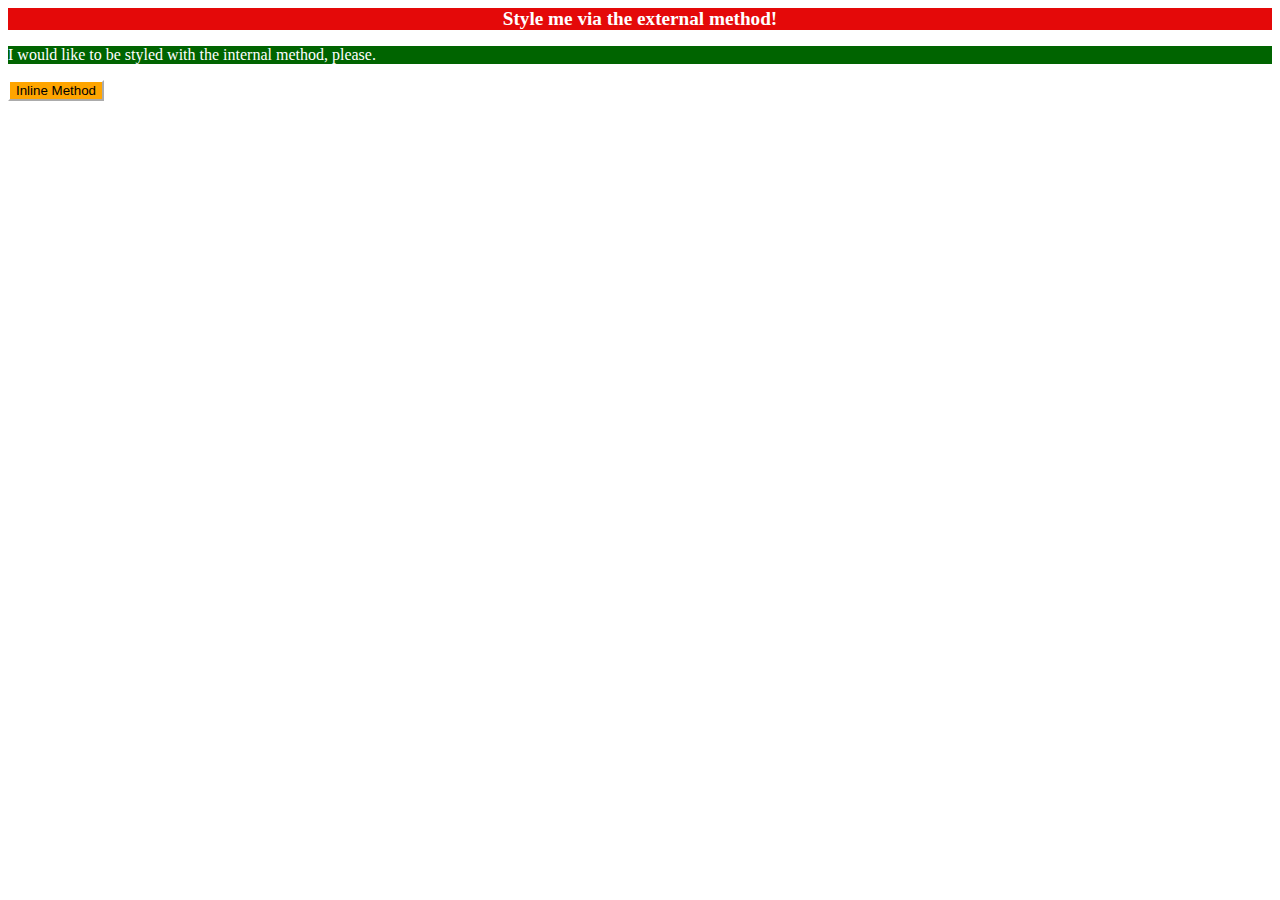
<file: foundations/01-css-methods/index.html>
<!DOCTYPE html>
<html lang="en">

<head>
  <meta charset="UTF-8">
  <meta http-equiv="X-UA-Compatible" content="IE=edge">
  <meta name="viewport" content="width=device-width, initial-scale=1.0">
  <title>Methods for Adding CSS</title>
  <link rel="stylesheet" href="styles.css">
  <style>
    p {
      background-color: darkgreen;
      color: white;
    }
  </style>
</head>

<body>
  <div>Style me via the external method!</div>
  <p>I would like to be styled with the internal method, please.</p>
  <button style="background-color: orange; border-color: white;">Inline Method</button>
</body>

</html>
</file>
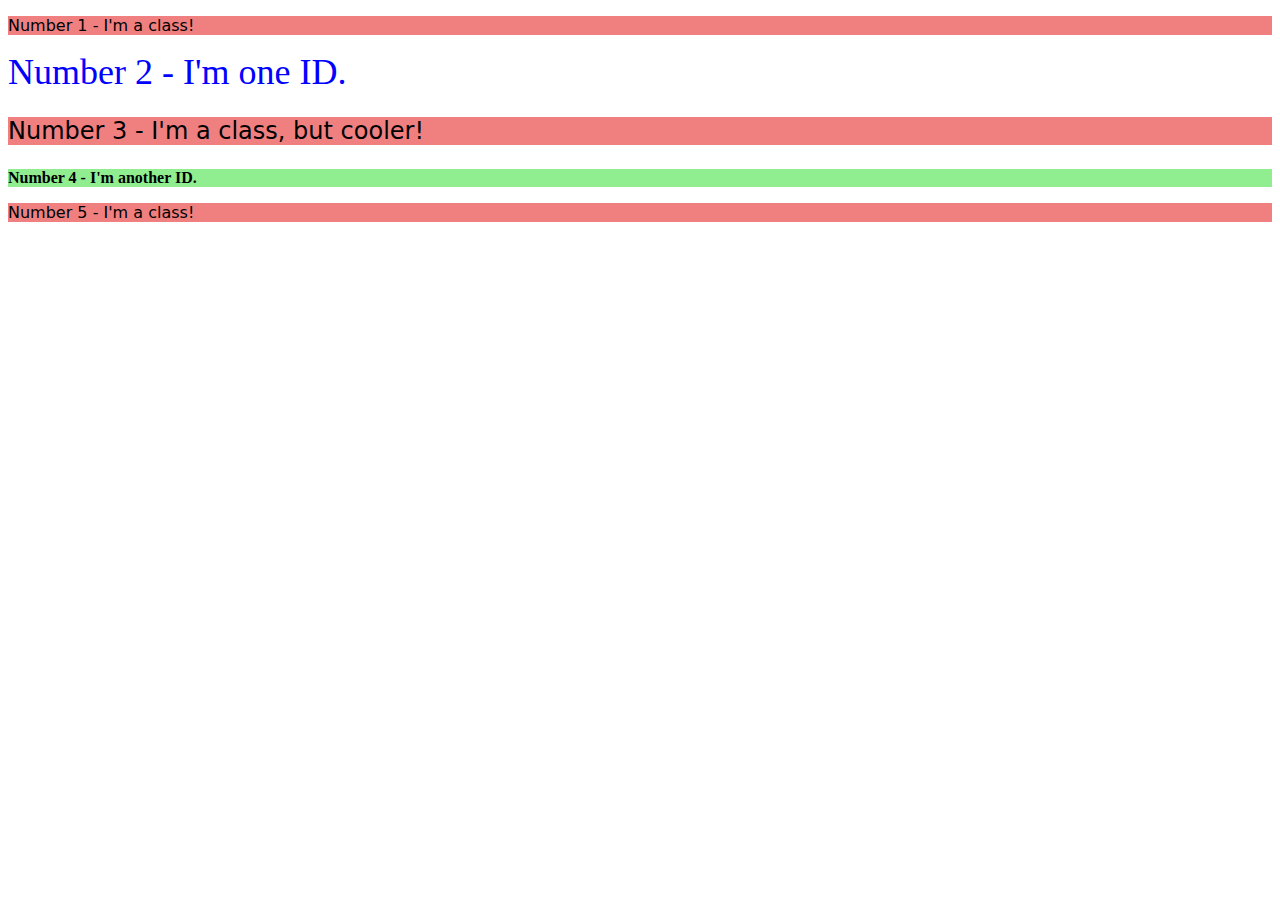
<file: foundations/02-class-id-selectors/index.html>
<!DOCTYPE html>
<html lang="en">

<head>
  <meta charset="UTF-8">
  <meta http-equiv="X-UA-Compatible" content="IE=edge">
  <meta name="viewport" content="width=device-width, initial-scale=1.0">
  <title>Class and ID Selectors</title>
  <link rel="stylesheet" href="style.css">
</head>

<body>
  <p class="super">Number 1 - I'm a class!</p>
  <div id="bowser">Number 2 - I'm one ID.</div>
  <p class="super mario">Number 3 - I'm a class, but cooler!</p>
  <div id="luigi">Number 4 - I'm another ID.</div>
  <p class="super">Number 5 - I'm a class!</p>
</body>

</html>
</file>
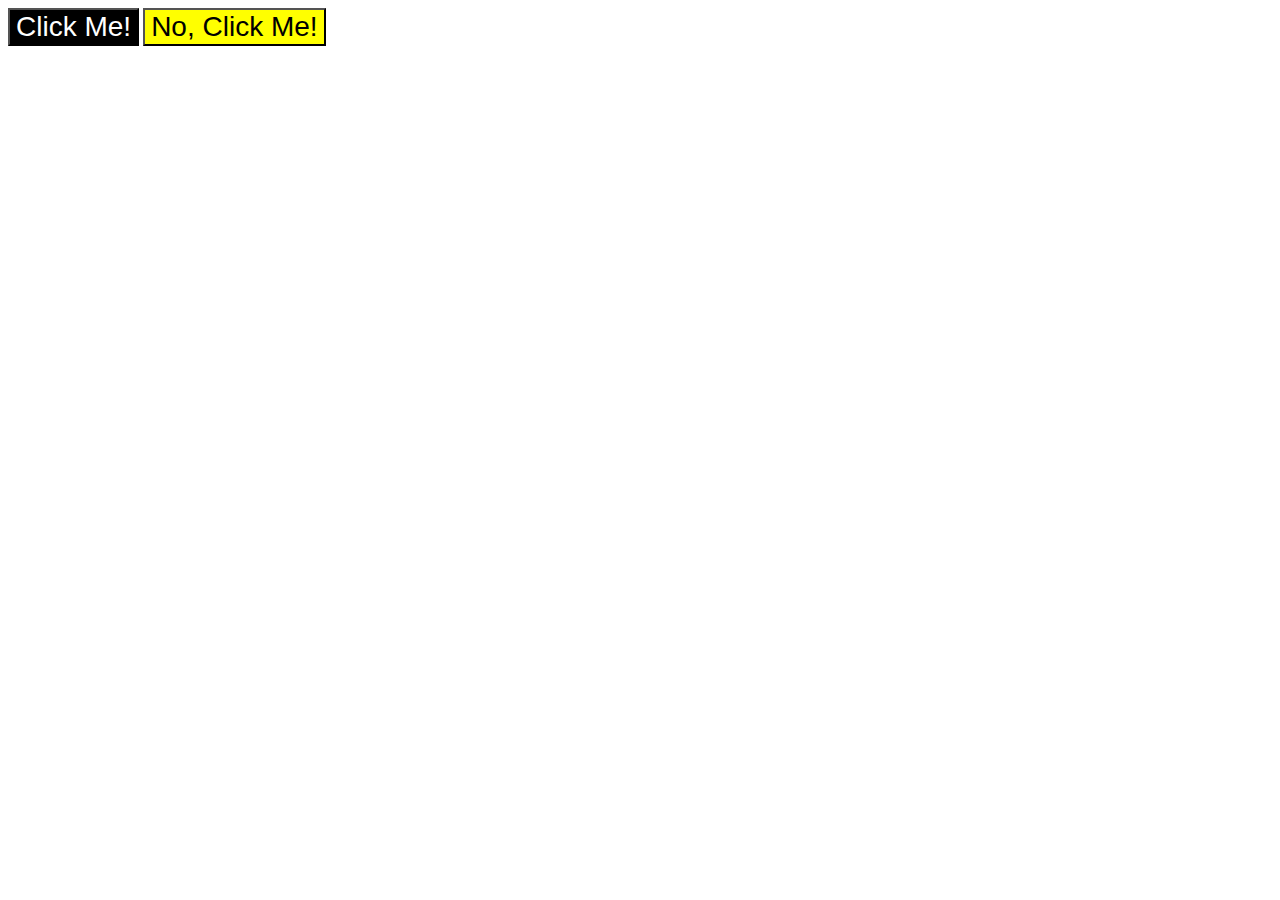
<file: foundations/03-grouping-selectors/index.html>
<!DOCTYPE html>
<html lang="en">

<head>
  <meta charset="UTF-8">
  <meta http-equiv="X-UA-Compatible" content="IE=edge">
  <meta name="viewport" content="width=device-width, initial-scale=1.0">
  <title>Grouping Selectors</title>
  <link rel="stylesheet" href="style.css">
</head>

<body>
  <button class="mario">Click Me!</button>
  <button class="luigi">No, Click Me!</button>
</body>

</html>
</file>
<file: foundations/01-css-methods/styles.css>
div {
    color: rgb(255, 255, 255);
    background-color: rgb(228, 9, 9);
    text-align: center;
    font-weight: 900;
    font-size: larger;
}
</file>
<file: foundations/02-class-id-selectors/style.css>
.super {
    background-color: lightcoral;
    font-family: Verdana, "dejaVu Sans", Tahoma, sans-serif;
}

#luigi {
    font-weight: bold;
    background-color: lightgreen;
}

#bowser {
    color: blue;
    font-size: 36px;
}

.mario {
    font-size: 24px;
}
</file>
<file: foundations/03-grouping-selectors/style.css>
.mario,
.luigi {
    font-size: 28px;
    font-family: Arial, Helvetica, sans-serif;
}

.mario {
    color: white;
    background-color: black;
}

.luigi {
    background-color: yellow;
}
</file>
